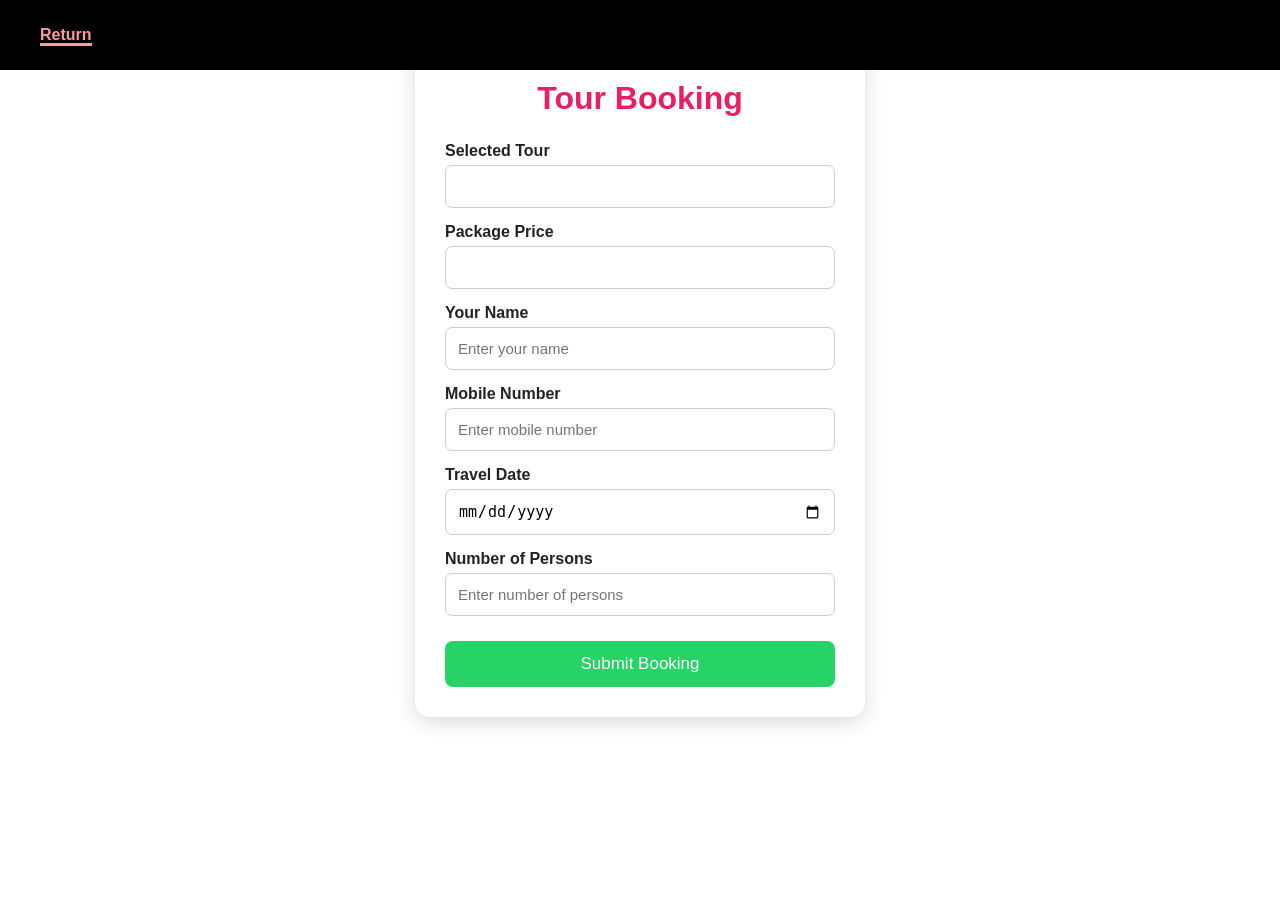
<file: html/booking.html>
<!DOCTYPE html>
<html lang="en">
<head>
<meta charset="UTF-8">
<meta name="viewport" content="width=device-width, initial-scale=1.0">
    <title>Tour Booking | Reddy Tours</title>
    <link rel="stylesheet" href="/css/booking.css">
</head>
<body>

     <nav class="navbar">
        <div class="nav-left">
            
            <ul>
                <li><a href="/HTML/packages.html" class="active">Return</a></li>
                
            </div>
            </div>

    </nav>


    
    <div class="booking-box">
        <h1>Tour Booking</h1>
        <form id="bookingForm">
            <label>Selected Tour</label>
            <input type="text" id="tour">
            <label>Package Price</label>
            <input type="text" id="price">
            <label>Your Name</label>
            <input type="text" id="name" placeholder="Enter your name" required>
            <label>Mobile Number</label>
            <input type="tel" id="mobile" placeholder="Enter mobile number" required>
            <label>Travel Date</label>
            <input type="date" id="date" required>
            <label>Number of Persons</label>
            <input type="number" id="persons" min="1" placeholder="Enter number of persons" required>

            <button type="submit">
                Submit Booking
            </button>
        </form>

    </div>


    <script src="/js/booking.js"></script>

</body>

</html>
</file>
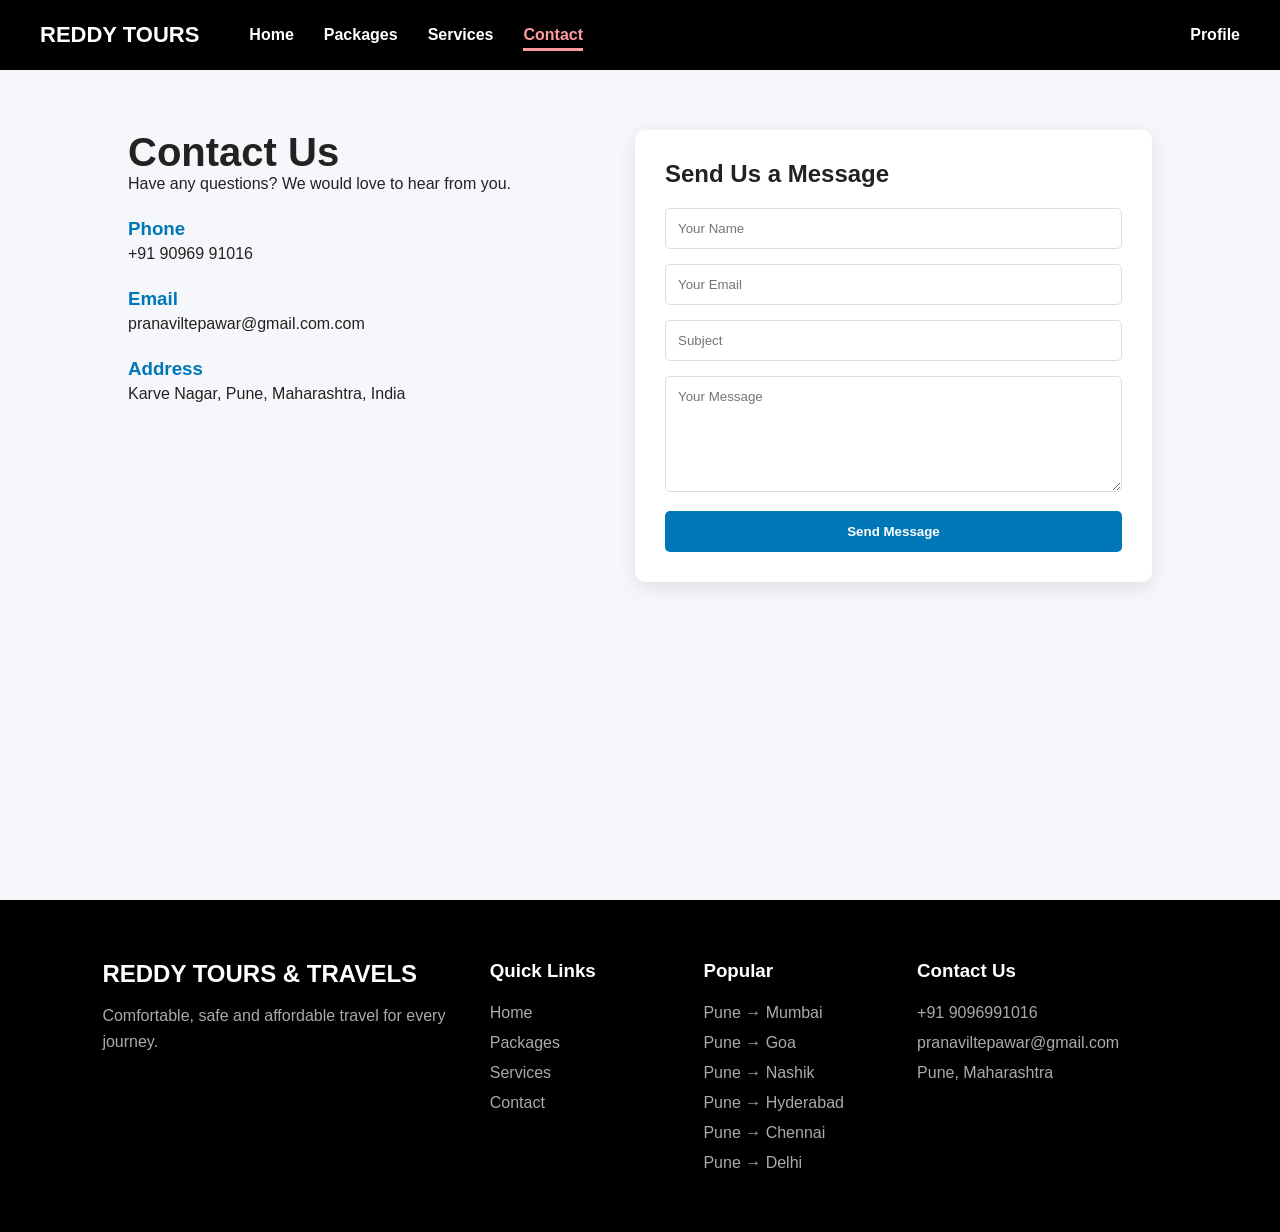
<file: html/contact.html>
<!DOCTYPE html>
<html lang="en">

<head>
    <meta charset="UTF-8">
    <meta name="viewport" content="width=device-width, initial-scale=1.0">
    <title>Document</title>
    <link rel="stylesheet" href="/css/contact.css">
    <link rel="stylesheet" href="/css/index.css">
</head>

<body>

    <nav class="navbar">
        <div class="nav-left">
            <div class="logo">
                <a href="#">REDDY TOURS</a>
            </div>
            <ul>
                <li><a href="/HTML/index.html">Home</a></li>
                <li><a href="/HTML/packages.html">Packages</a></li>
                <li><a href="/HTML/services.html">Services</a></li>
                <li><a href="/HTML/contact.html" class="active">Contact</a></li>
            </ul>
        </div>
        <div class="right-div">
            <ul>
                 <li><a href="/HTML/profile.html">Profile</a></li>
            </ul>
        </div>
    </nav>


    <section class="contact-section">

        <div class="contact-container">

            <div class="contact-info">
                <h1>Contact Us</h1>
                <p>Have any questions? We would love to hear from you.</p>

                <div class="info">
                    <h3>Phone</h3>
                    <p>+91 90969 91016</p>
                </div>

                <div class="info">
                    <h3>Email</h3>
                    <p>pranaviltepawar@gmail.com.com</p>
                </div>

                <div class="info">
                    <h3>Address</h3>
                    <p>Karve Nagar, Pune, Maharashtra, India</p>
                </div>
            </div>


            <div class="contact-form">

                <h2>Send Us a Message</h2>

                <form id="contactForm">
                    <input type="text" placeholder="Your Name" class="name" required>
                    <input type="email" placeholder="Your Email" class="email" required>
                    <input type="text" placeholder="Subject" class="text">
                    <textarea placeholder="Your Message" rows="6" class="textarea"></textarea>

                    <!-- Fixed the id typo from "submi" to "submit" -->
                    <button type="submit" id="submit">Send Message</button>
                </form>

            </div>

        </div>

    </section>


    <footer>

        <div class="footer-container">

            <div class="footer-about">

                <h2>REDDY TOURS & TRAVELS</h2>

                <p>
                    Comfortable, safe and affordable
                    travel for every journey.
                </p>

            </div>


            <div class="footer-links">

                <h3>Quick Links</h3>

                <a href="/HTML/index.html">Home</a>
                <a href="/HTML/packages.html">Packages</a>
                <a href="/HTML/services.html">Services</a>
                <a href="/HTML/contact.html">Contact</a>
            </div>


            <div class="footer-links">

                <h3>Popular</h3>

                <a href="packages.html">Pune → Mumbai</a>
                <a href="packages.html">Pune → Goa</a>
                <a href="packages.html">Pune → Nashik</a>
                <a href="packages.html">Pune → Hyderabad</a>
                <a href="packages.html">Pune → Chennai</a>
                <a href="packages.html">Pune → Delhi</a>

            </div>


            <div class="footer-contact">

                <h3>Contact Us</h3>

                <p> +91 9096991016</p>
                <p> pranaviltepawar@gmail.com</p>
                <p> Pune, Maharashtra</p>

            </div>

        </div>




    </footer>


    <script>
        const form = document.getElementById('contactForm');
    form.addEventListener('submit', function(event) {
        event.preventDefault(); 
        alert("Thank you! Your message has been sent successfully.");
        form.reset();
});
    </script>

</body>

</html>
</file>
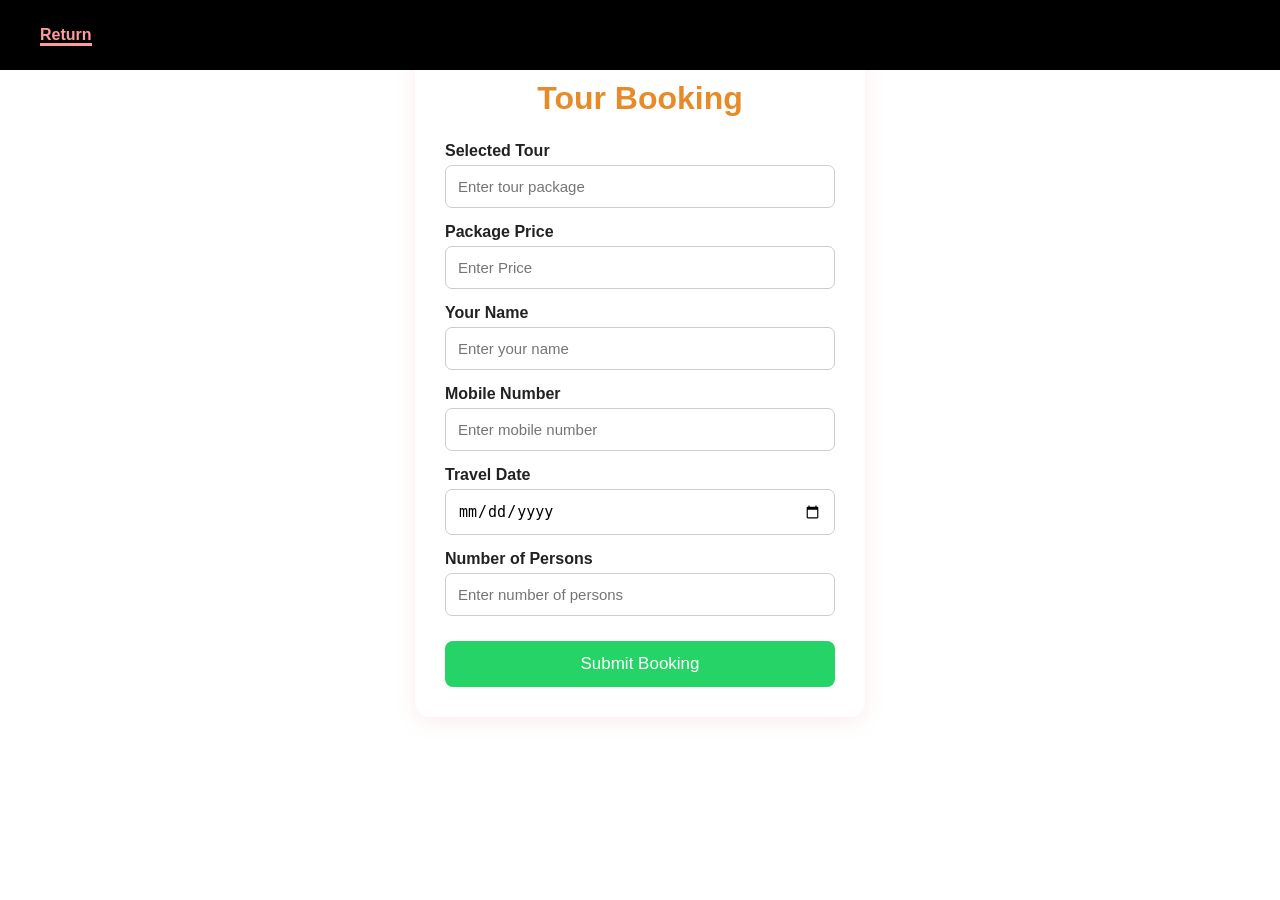
<file: html/custom.html>
<!DOCTYPE html>
<html lang="en">
<head>
    <meta charset="UTF-8">
    <meta name="viewport" content="width=device-width, initial-scale=1.0">
    <title>Custom Plan</title>
    <link rel="stylesheet" href="/css/custom.css">
</head>
<body>

     <nav class="navbar">
        <div class="nav-left">
            
            <ul>
                <li><a href="/HTML/packages.html" class="active">Return</a></li>
                
            </div>
            </div>

    </nav>

    <div class="booking-box">
        <h1>Tour Booking</h1>
        <form id="bookingForm">
            <label>Selected Tour</label>
            <input type="text" id="tour" placeholder="Enter tour package">
            <label>Package Price</label>
            <input type="text" id="price" placeholder="Enter Price">
            <label>Your Name</label>
            <input type="text" id="name" placeholder="Enter your name" required>
            <label>Mobile Number</label>
            <input type="tel" id="mobile" placeholder="Enter mobile number" required>
            <label>Travel Date</label>
            <input type="date" id="date" required>
            <label>Number of Persons</label>
            <input type="number" id="persons" min="1" placeholder="Enter number of persons" required>

            <button type="submit">
                Submit Booking
            </button>
        </form>

    </div>

    
<script>
const bookingForm = document.getElementById("bookingForm");
    bookingForm.addEventListener("submit", function (event) {
    event.preventDefault();
    const tour = document.getElementById("tour").value;
    const price = document.getElementById("price").value;
    const name = document.getElementById("name").value;
    const mobile = document.getElementById("mobile").value;
    const date = document.getElementById("date").value;
    const persons = document.getElementById("persons").value;
    alert(
        "Booking Submitted Successfully!\n\n" +

        "Tour: " + tour + "\n" +
        "Price: ₹" + price + "\n" +
        "Name: " + name + "\n" +
        "Mobile: " + mobile + "\n" +
        "Travel Date: " + date + "\n" +
        "Persons: " + persons + "\n\n" +
        "Thank you for booking with Reddy Tours & Travels!"
    );
});
</script>
</body>
</html>
</file>
<file: css/booking.css>
*{    margin: 0;
    padding: 0;
    box-sizing: border-box;
}
html {
    scroll-behavior: smooth;
}
body {
    width: 100%;
    font-family: Arial, Helvetica, sans-serif;
    background-color: #ffffff;
    color: #222;
}
a {
    text-decoration: none;
}

.navbar {
    position: fixed;
    top: 0;
    left: 0;
    width: 100%;
    height: 70px;
    background-color: #000;
    display: flex;
    justify-content: space-between;
    align-items: center;
    padding: 0 40px;
    z-index: 1000;
    
}

.nav-left {
    display: flex;
    align-items: center;
    gap: 50px;
}


.logo a {
    color: white;
    font-size: 22px;
    font-weight: bold;
    
}


.navbar ul {
    display: flex;
    align-items: center;
    list-style: none;
    gap: 30px;
}


.navbar a {
    color: white;
    font-weight: bold;
    transition: 0.3s;
}


.navbar a:hover {
    color: #00bfff;
}

.hov{
    color: #00bfff;
}
nav a.active {
    color: #ff9a9e;
    border-bottom: 3px solid #ff9a9e;
}
.booking-box {
    width: 450px;
    max-width: 90%;
    background-color: white;
    margin: 50px auto;
    padding: 30px;
    border-radius: 15px;
    box-shadow: 0 5px 20px rgba(0,0,0,0.15);
}

h1 {
    text-align: center;
    color: #e91e63;
    margin-bottom: 25px;
}


label {
    display: block;
    margin-top: 15px;
    margin-bottom: 5px;
    font-weight: bold;
}

input {
    width: 100%;
    padding: 12px;
    border: 1px solid #ccc;
    border-radius: 7px;
    font-size: 15px;
}
button {
    width: 100%;
    margin-top: 25px;
    padding: 13px;
    border: none;
    border-radius: 8px;
    background-color: #25D366;
    color: white;
    font-size: 17px;
    cursor: pointer;
}

button:hover {
background-color: #1da851;
}
</file>
<file: css/contact.css>
* {    
    margin: 0;
    padding: 0;
    box-sizing: border-box;
}
html {
    scroll-behavior: smooth;
}
body {
    width: 100%;
    font-family: Arial, Helvetica, sans-serif;
    background-color: #ffffff;
    color: #222;
    padding-top: 70px; 
}
a {
    text-decoration: none;
}


.navbar {
    position: fixed;
    top: 0;
    left: 0;
    width: 100%;
    height: 70px;
    background-color: #000;
    display: flex;
    justify-content: space-between;
    align-items: center;
    padding: 0 40px;
    z-index: 1000;
}
.nav-left {
    display: flex;
    align-items: center;
    gap: 50px;
}
.logo a {
    color: white;
    font-size: 22px;
    font-weight: bold;
}
.navbar ul {
    display: flex;
    align-items: center;
    list-style: none;
    gap: 30px;
}
.navbar a {
    color: white;
    font-weight: bold;
    transition: 0.3s;
    padding: 5px 0; 
}
.navbar a:hover {
    color: #00bfff;
}
.hov {
    color: #00bfff;
}
.navbar a.active { 
    color: #ff9a9e;
    border-bottom: 3px solid #ff9a9e;
}

.contact-section {
    padding: 60px 10%;
    background-color: #f5f7fa;
    min-height: calc(100vh - 70px); 
}
.contact-container {
    display: flex;
    gap: 50px;
    max-width: 1100px;
    margin: auto;
}
.contact-info,
.contact-form {
    flex: 1;
}
.contact-info h1 {
    font-size: 40px;
    color: #222;
}
.info {
    margin-top: 25px;
}
.info h3 {
    color: #0077b6;
    margin-bottom: 5px; 
}
.contact-form {
    background: white;
    padding: 30px;
    border-radius: 10px;
    box-shadow: 0 5px 20px rgba(0, 0, 0, 0.1);
}
.contact-form h2 {
    margin-bottom: 20px;
}
.contact-form input,
.contact-form textarea {
    width: 100%;
    padding: 12px;
    margin-bottom: 15px;
    border: 1px solid #ddd;
    border-radius: 5px;
    box-sizing: border-box;
    font-family: inherit; 
}
.contact-form button {
    width: 100%;
    padding: 13px;
    border: none;
    background-color: #0077b6;
    color: white;
    border-radius: 5px;
    cursor: pointer;
    font-weight: bold;
    transition: 0.2s ease-in-out; 
}
.contact-form button:hover {
    background-color: #005f8f;
    transform: scale(1.02);
}


footer {
    background-color: #000;
    color: white;
}


.footer-container {
    padding: 60px 8%;
    display: grid;
    grid-template-columns: 2fr 1fr 1fr 1.5fr;
    gap: 40px;
}


.footer-about h2 {
    margin-bottom: 15px;
}


.footer-about p {
    color: #aaa;
    line-height: 1.6;
}


.footer-links,
.footer-contact {
    display: flex;
    flex-direction: column;
    gap: 12px;
}


.footer-links h3,
.footer-contact h3 {
    margin-bottom: 10px;
}


.footer-links a {
    color: #aaa;
}


.footer-links a:hover {
    color: #00a8ff;
}


.footer-contact p {
    color: #aaa;
}


.footer-bottom {
    border-top: 1px solid #333;
    text-align: center;
    padding: 20px;
    color: #777;
}
</file>
<file: css/index.css>
*{    margin: 0;
    padding: 0;
    box-sizing: border-box;
}
html {
    scroll-behavior: smooth;
}
body {
    width: 100%;
    font-family: Arial, Helvetica, sans-serif;
    background-color: #ffffff;
    color: #222;
}
a {
    text-decoration: none;
}
.navbar {
    position: fixed;
    top: 0;
    left: 0;
    width: 100%;
    height: 70px;
    background-color: #000;
    display: flex;
    justify-content: space-between;
    align-items: center;
    padding: 0 40px;
    z-index: 1000;
}


.nav-left {
    display: flex;
    align-items: center;
    gap: 50px;
}


.logo a {
    color: white;
    font-size: 22px;
    font-weight: bold;
    
}


.navbar ul {
    display: flex;
    align-items: center;
    list-style: none;
    gap: 30px;
}


.navbar a {
    color: white;
    font-weight: bold;
    transition: 0.3s;
}


.navbar a:hover {
    color: #00bfff;
}

.hov{
    color: #00bfff;
}
nav a.active {
    color: #f7a712;
    border-bottom: 3px solid #ff9a9e;
}
.book-btn {
    background-color: #00a8ff;
    padding: 11px 18px;
    border-radius: 6px;
}
.book-btn:hover {
    background-color: white;
    color: #000 !important;
}
.resultdisplay{
    display: none;
}
.hero {
    margin-top: 70px;
    background-color: #f5f7fa;
    
    background-image:
        linear-gradient(
            rgba(0, 0, 0, 0.55),
            rgba(0, 0, 0, 0.008)
        ),
        url("/images/shaniwar-wada.jpeg");
    background-size: cover;
    background-position: center;
    background-repeat: no-repeat;
    display: flex;
    align-items: center;
    justify-content: center;
    text-align: center;
    
    padding: 100px 20px 50px;
    
    border-bottom: 3px solid black;
    border-radius: 0 0 10% 10%;
    
} 
/* 
.hero {
    min-height: 600px;
    
    background-size: cover;
    background-position: center;
    background-repeat: no-repeat;
    display: flex;
    align-items: center;
    justify-content: center;
    text-align: center;
    
} */
.hero-content {
    max-width: 700px;
    color: white;
    
    
}



.small-title {
    font-size: 15px;
    /* letter-spacing: 33px; */
    margin-bottom: 20px;
}


.hero h1 {
    font-size: 70px;
    line-height: 1.05;
    margin-bottom: 25px;
}


.hero-text {
    font-size: 20px;
    line-height: 1.6;
    margin-bottom: 35px;
}


.hero-buttons {
    display: flex;
    gap: 15px;
}


.btn {
    display: inline-block;
    padding: 14px 25px;
    border-radius: 6px;
    font-weight: bold;
}


.primary-btn {
    background-color: #00a8ff;
    color: white;
}


.secondary-btn {
    background-color: white;
    color: #000;
}


.primary-btn:hover {
    background-color: #0088cc;
}


.secondary-btn:hover {
    background-color: #ddd;
}


/*  search section*/


.search-section {
    padding: 45px 8%;
    background-color: #f5f7fa;
    text-align: center;
    
}


.search-section h2 {
    margin-bottom: 25px;
}


.search-box {
    max-width: 1200px;
    margin: auto;
    background-color: white;
    padding: 20px;
    border-radius: 10px;
    box-shadow: 0 5px 25px rgba(0, 0, 0, 0.08);
    display: flex;
    gap: 15px;
    align-items: end;
}


.input-group {
    flex: 1;
    text-align: left;
}
.input-group label {
    display: block;
    margin-bottom: 7px;
    font-weight: bold;
    font-size: 14px;
}
.input-group input {
    width: 100%;
    padding: 13px;
    border: 1px solid #ddd;
    border-radius: 5px;
}


.search-box button {
    padding: 13px 22px;
    border: none;
    border-radius: 5px;
    background-color: #00a8ff;
    color: white;
    font-weight: bold;
    cursor: pointer;
}



.section-heading {
    text-align: center;
    margin-bottom: 45px;
}


.section-heading p {
    color: #00a8ff;
    font-weight: bold;
    letter-spacing: 2px;
    margin-bottom: 10px;
}


.section-heading h2 {
    font-size: 38px;
    margin-bottom: 12px;
}

.section-heading span {
    color: #777;
}

.resultdisplay {
  margin-top: 20px;
  display: flex;
  flex-direction: column;
  gap: 15px;
}

.trip-card {
  display: flex;
  justify-content: space-between;
  align-items: center;
  border: 1px solid #ddd;
  padding: 15px;
  border-radius: 8px;
  background-color: #f9f9f9;
}

.price-tag {
  font-size: 1.2rem;
  font-weight: bold;
  color: #2e7d32;
  margin-right: 15px;
}

.book-btn {
  background-color: #007bff;
  color: white;
  border: none;
  padding: 8px 16px;
  border-radius: 4px;
  cursor: pointer;
}

.error-msg { color: red; font-weight: bold; }
.no-results { color: #666; font-style: italic; }


/* Keep it hidden initially */
.resultdisplay {
  display: none; 
  margin-top: 30px;
  flex-direction: column;
  gap: 15px;
  max-width: 1200px;
  margin-left: auto;
  margin-right: auto;
  padding: 0 8%;
}


.trip-card {
  display: flex;
  justify-content: space-between;
  align-items: center;
  border: 1px solid #ddd;
  padding: 20px;
  border-radius: 8px;
  background-color: white;
  box-shadow: 0 4px 15px rgba(0, 0, 0, 0.05);
}

.resultdisplay {
    display: none;
}
.resultdisplay {
  margin-top: 20px;
  display: flex;
  flex-direction: column;
  gap: 15px;
}


/* p routs */

.popular-section {
    padding: 80px 8%;
}

.route-container {
    display: grid;
    grid-template-columns: repeat(4, 1fr);
    gap: 25px;
}

.route-card {
    background-color: white;
    border-radius: 30px;
    overflow: hidden;
    box-shadow: 0 5px 20px rgba(0, 0, 0, 0.1);
    transition: transform 0.3s ease,
                box-shadow 0.3s ease;
}

.route-card:hover {
    transform: translateY(-8px) scale(1.05);
    box-shadow: 0 10px 30px rgba(0, 0, 0, 0.2);
}



.route-image img {
    width: 100%;
    height: 190px;
    object-fit: cover;
}


.route-content {
    padding: 20px;
}


.route-content h3 {
    margin-bottom: 10px;
}


.route-content p {
    color: #777;
    line-height: 1.5;
    margin-bottom: 15px;
}


.route-content a {
    color: #00a8ff;
    font-weight: bold;
}


/* services */

.services-section {
    padding: 80px 8%;
    background-color: #f5f7fa;
}


.services-container {
    display: grid;
    grid-template-columns: repeat(3, 1fr);
    gap: 25px;
}


.service-card {
    background-color: white;
    padding: 30px;
    border-radius: 10px;
    text-align: center;
    transition: 0.3s;
}


.service-card:hover {
    transform: translateY(-8px) scale(1.05);
    box-shadow: 0 10px 30px rgba(0, 0, 0, 0.2);

}


.service-icon {
    font-size: 40px;
    margin-bottom: 15px;
}


.service-card h3 {
    margin-bottom: 10px;
}


.service-card p {
    color: #777;
    line-height: 1.6;
}


/* packages */

.packages-section {
    padding: 80px 8%;
}


.package-container {
    display: grid;
    grid-template-columns: repeat(3, 1fr);
    gap: 30px;
}


.package-card {
    border-radius: 10px;
    overflow: hidden;
    background-color: white;
    box-shadow: 0 5px 20px rgba(0, 0, 0, 0.1);
    transition: 0.3s;
}


.package-card > img {
    width: 100%;
    height: 230px;
    object-fit: cover;
}


.package-content {
    padding: 22px;
}


.package-content > span {
    color: #00a8ff;
    font-size: 14px;
    font-weight: bold;
}


.package-content h3 {
    font-size: 25px;
    margin: 10px 0;
}


.package-content p {
    color: #777;
    line-height: 1.5;
    margin-bottom: 20px;
}


.package-bottom {
    display: flex;
    justify-content: space-between;
    align-items: center;
}


.package-bottom a {
    background-color: #00a8ff;
    color: white;
    padding: 9px 15px;
    border-radius: 5px;
}


.view-all {
    text-align: center;
    margin-top: 35px;
}


.view-all a {
    color: #00a8ff;
    font-weight: bold;
}
.package-card:hover {
    transform: translateY(-8px) scale(1.05);
    box-shadow: 0 10px 30px rgba(0, 0, 0, 0.2);

}


/* why */

.why-section {
    padding: 80px 8%;
    background-color: #111;
    color: white;
    display: grid;
    grid-template-columns: 2fr 2fr;
    gap: 70px;
}


.why-content > p:first-child {
    color: #00a8ff;
    font-weight: bold;
    letter-spacing: 2px;
    margin-bottom: 15px;
}


.why-content h2 {
    font-size: 50px;
    line-height: 1.15;
    margin-bottom: 25px;
}


.why-text {
    color: #bbb;
    line-height: 1.7;
    max-width: 500px;
}


.why-points {
    display: grid;
    grid-template-columns: 1fr 1fr;
    gap: 35px;
}


.why-points h3 {
    color: #00a8ff;
    font-size: 30px;
    margin-bottom: 10px;
}


.why-points h4 {
    font-size: 19px;
    margin-bottom: 8px;
}


.why-points p {
    color: #aaa;
    line-height: 1.5;
}


.custom-section {
    padding: 90px 8%;
    text-align: center;
    background-color: #eaf8ff;
}


.custom-section > div {
    max-width: 700px;
    margin: auto;
}


.custom-section p:first-child {
    color: #00a8ff;
    font-weight: bold;
    letter-spacing: 2px;
}


.custom-section h2 {
    font-size: 40px;
    margin: 15px 0;
}


.custom-section p {
    color: #666;
    line-height: 1.6;
    margin-bottom: 25px;
}


.custom-section a {
    display: inline-block;
    background-color: #00a8ff;
    color: white;
    padding: 14px 25px;
    border-radius: 6px;
    font-weight: bold;
}




footer {
    background-color: #000;
    color: white;
}


.footer-container {
    padding: 60px 8%;
    display: grid;
    grid-template-columns: 2fr 1fr 1fr 1.5fr;
    gap: 40px;
}


.footer-about h2 {
    margin-bottom: 15px;
}


.footer-about p {
    color: #aaa;
    line-height: 1.6;
}


.footer-links,
.footer-contact {
    display: flex;
    flex-direction: column;
    gap: 12px;
}


.footer-links h3,
.footer-contact h3 {
    margin-bottom: 10px;
}


.footer-links a {
    color: #aaa;
}


.footer-links a:hover {
    color: #00a8ff;
}


.footer-contact p {
    color: #aaa;
}


.footer-bottom {
    border-top: 1px solid #333;
    text-align: center;
    padding: 20px;
    color: #777;
}
</file>
<file: css/custom.css>
*{    margin: 0;
    padding: 0;
    box-sizing: border-box;
}
html {
    scroll-behavior: smooth;
}
body {
    width: 100%;
    font-family: Arial, Helvetica, sans-serif;
    background-color: #ffffff;
    color: #222;
}
a {
    text-decoration: none;
}

.navbar {
    position: fixed;
    top: 0;
    left: 0;
    width: 100%;
    height: 70px;
    background-color: #000;
    display: flex;
    justify-content: space-between;
    align-items: center;
    padding: 0 40px;
    z-index: 1000;
    
}


.nav-left {
    display: flex;
    align-items: center;
    gap: 50px;
}


.logo a {
    color: white;
    font-size: 22px;
    font-weight: bold;
    
}


.navbar ul {
    display: flex;
    align-items: center;
    list-style: none;
    gap: 30px;
}


.navbar a {
    color: white;
    font-weight: bold;
    transition: 0.3s;
}


.navbar a:hover {
    color: #00bfff;
}

.hov{
    color: #00bfff;
}
nav a.active {
    color: #ff9a9e;
    border-bottom: 3px solid #ff9a9e;
}
.booking-box {
    width: 450px;
    max-width: 90%;
    background-color: white;
    margin: 50px auto;
    padding: 30px;
    border-radius: 15px;
    box-shadow: 0 5px 20px rgba(234, 134, 134, 0.15);
}

h1 {
    text-align: center;
    color: #e78b28;
    margin-bottom: 25px;
}


label {
    display: block;
    margin-top: 15px;
    margin-bottom: 5px;
    font-weight: bold;
}

input {
    width: 100%;
    padding: 12px;
    border: 1px solid #ccc;
    border-radius: 7px;
    font-size: 15px;
}

button {
    width: 100%;
    margin-top: 25px;
    padding: 13px;
    border: none;
    border-radius: 8px;
    background-color: #25D366;
    color: white;
    font-size: 17px;
    cursor: pointer;
}

button:hover {
background-color: #1da851;
}
</file>
